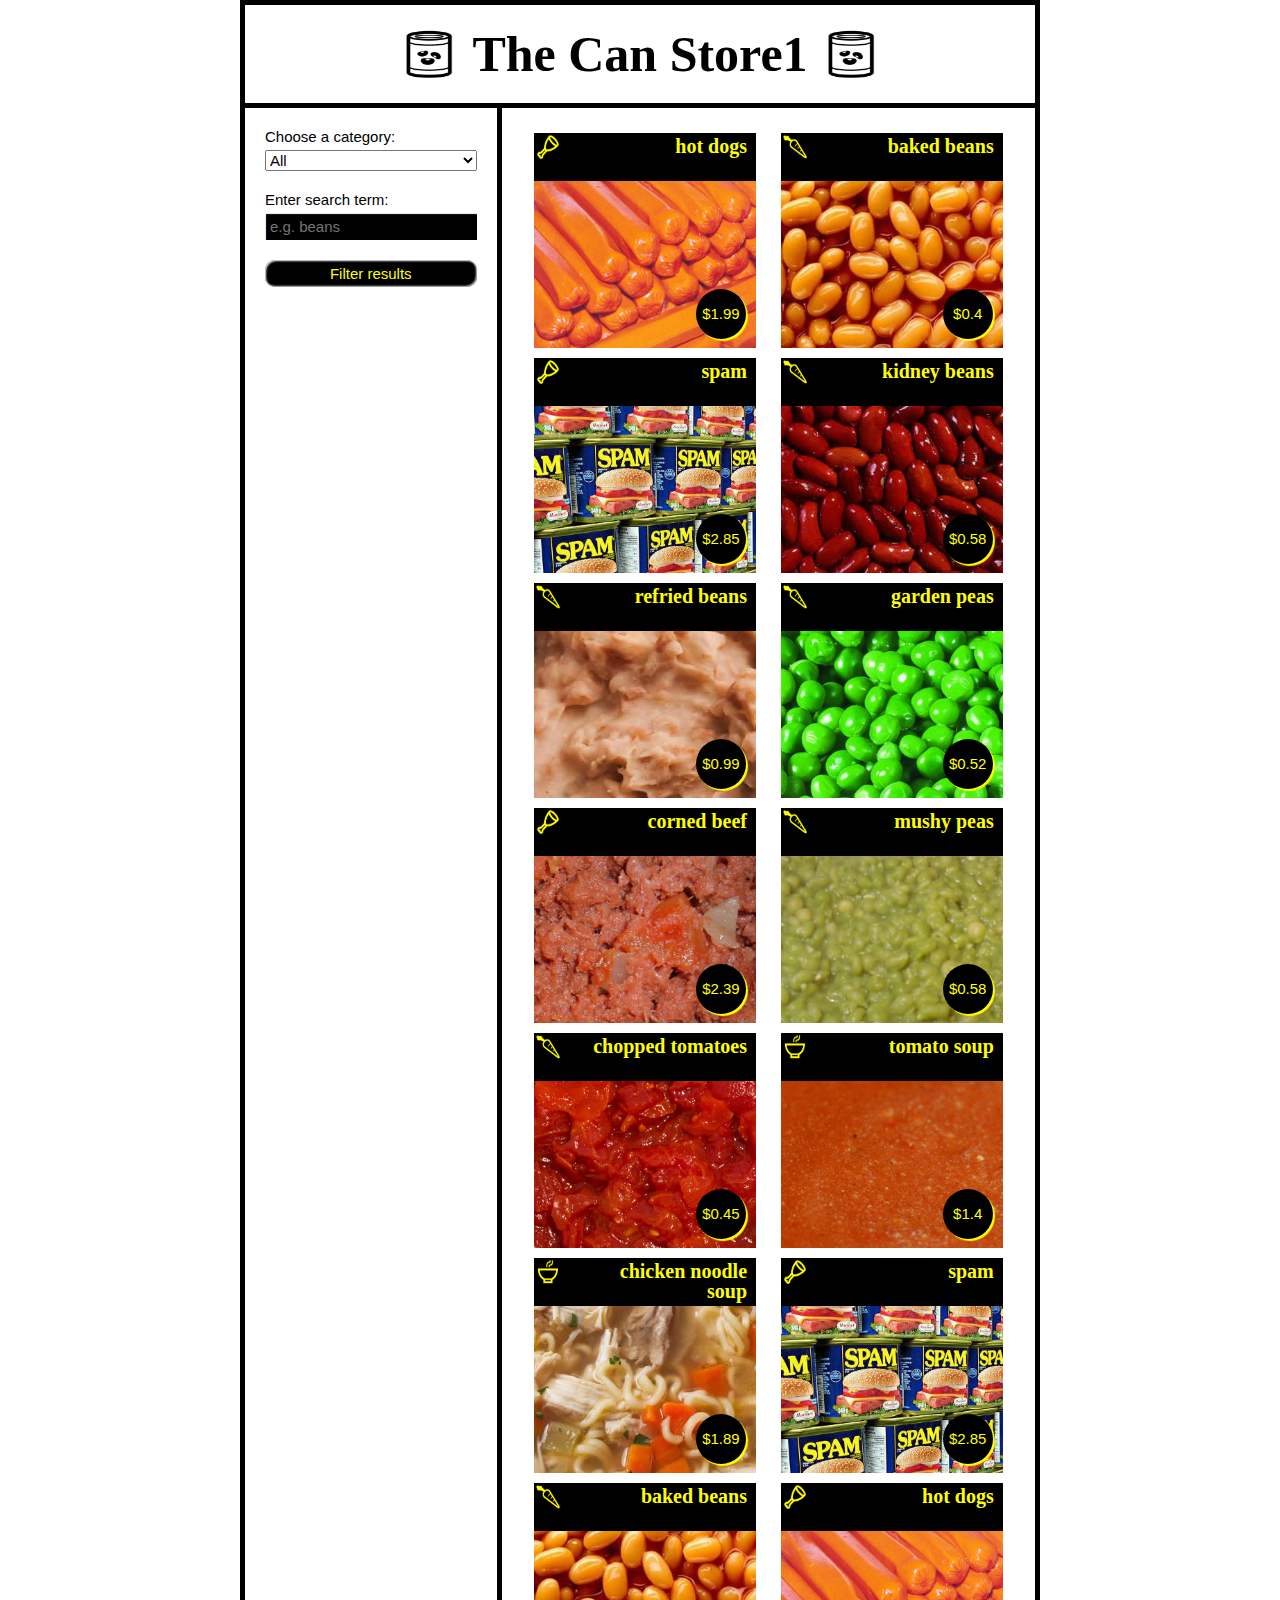
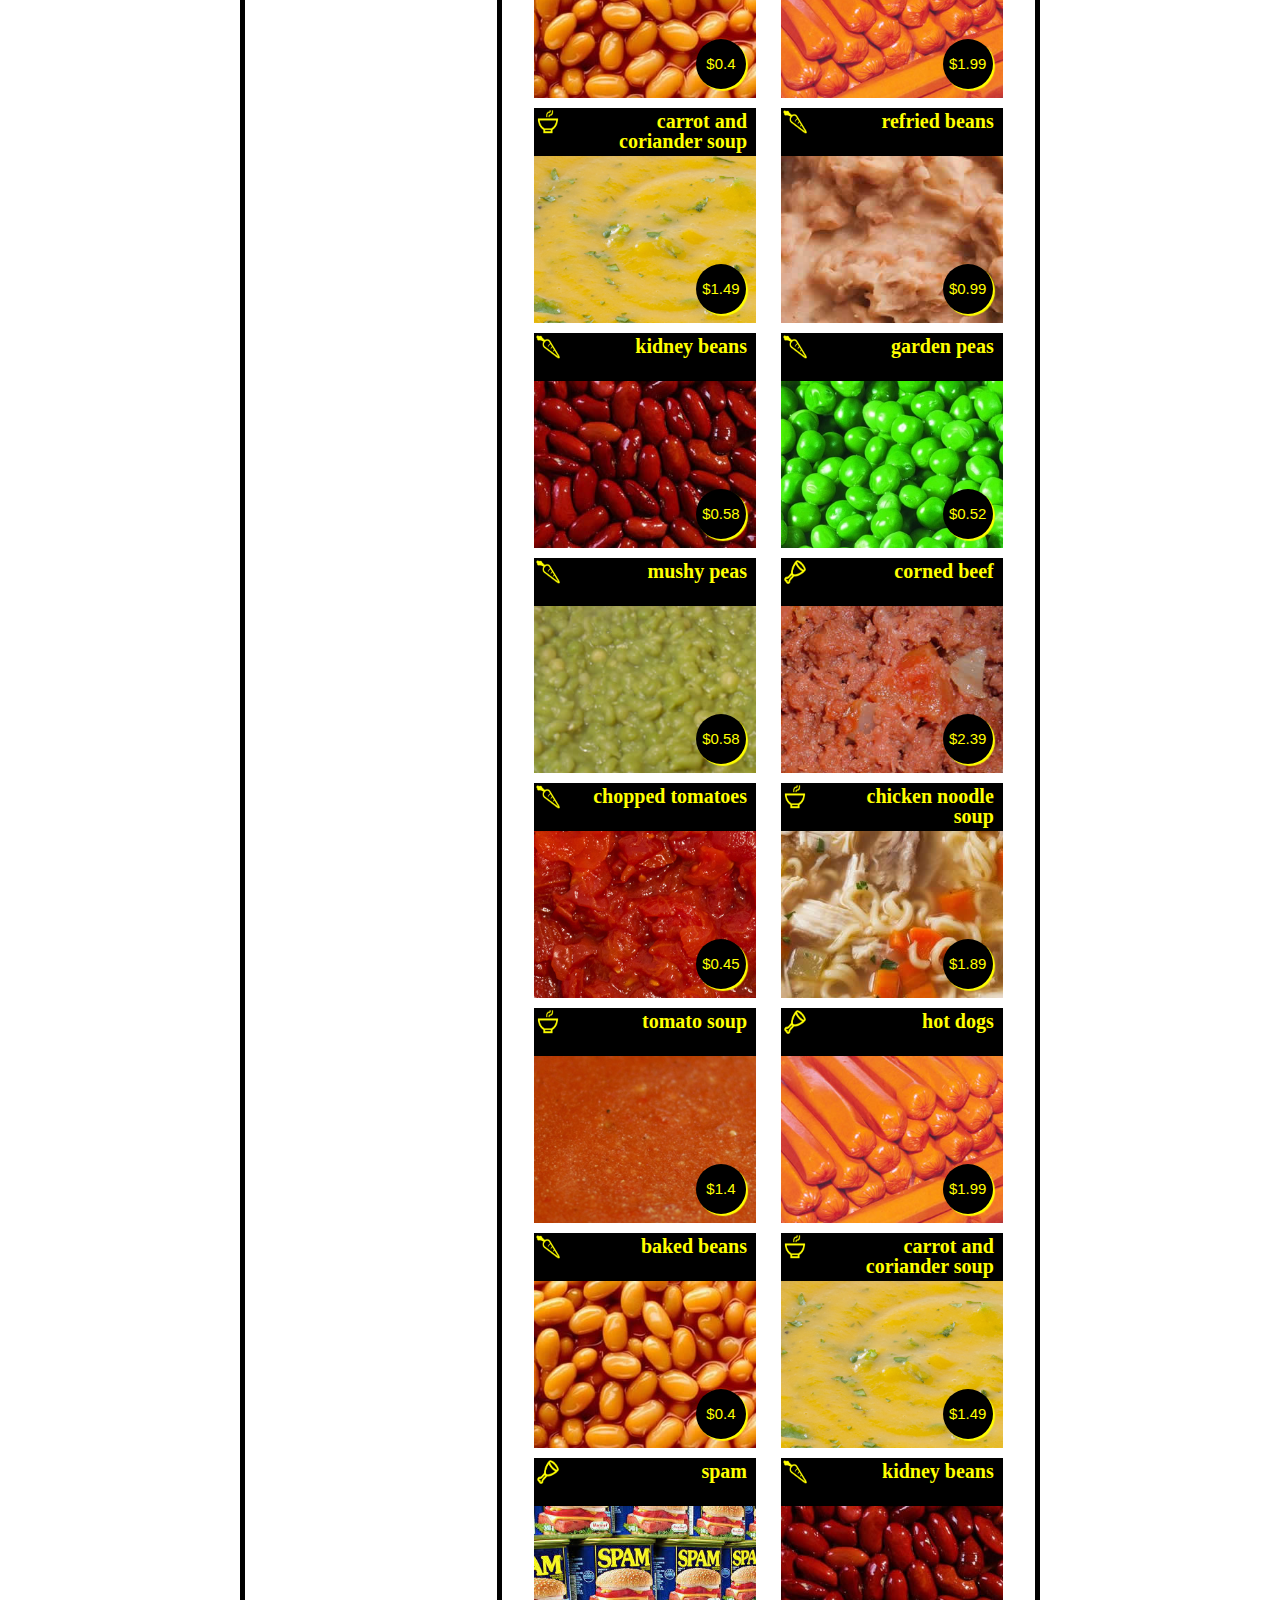
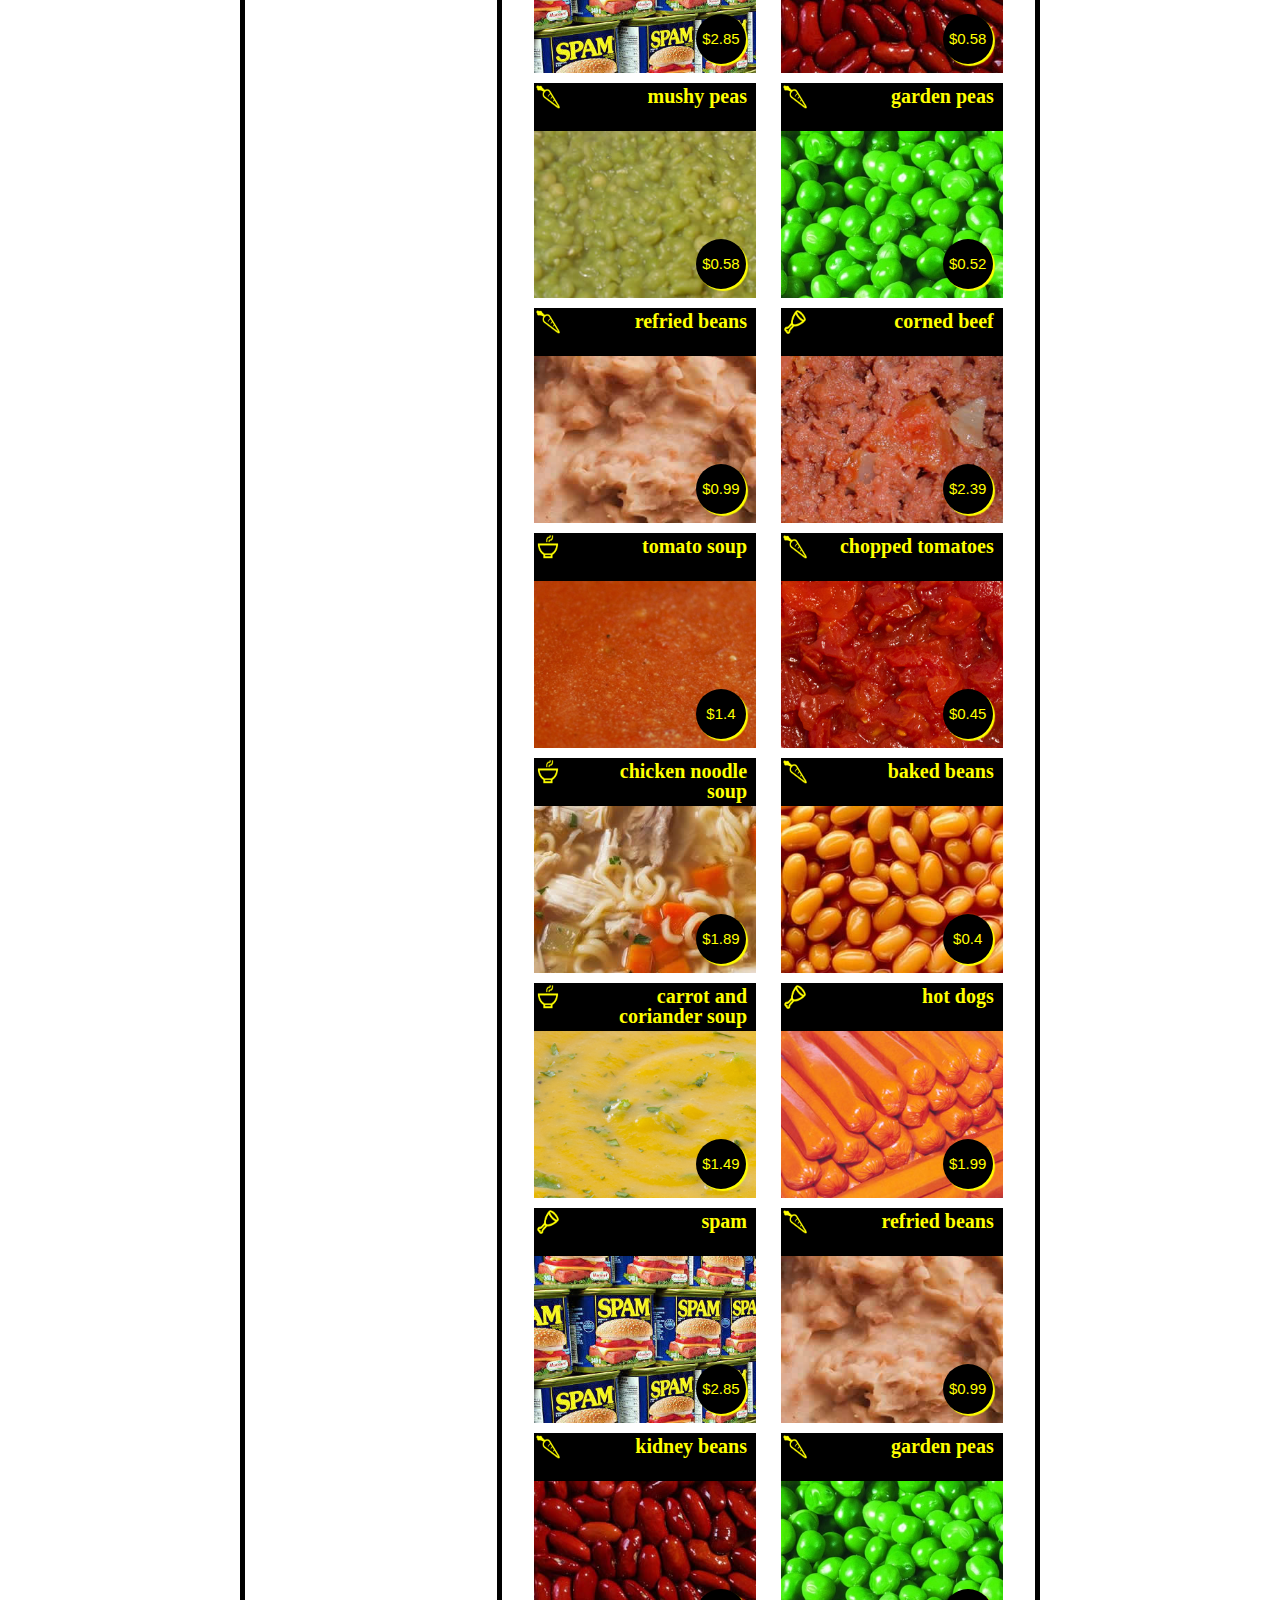
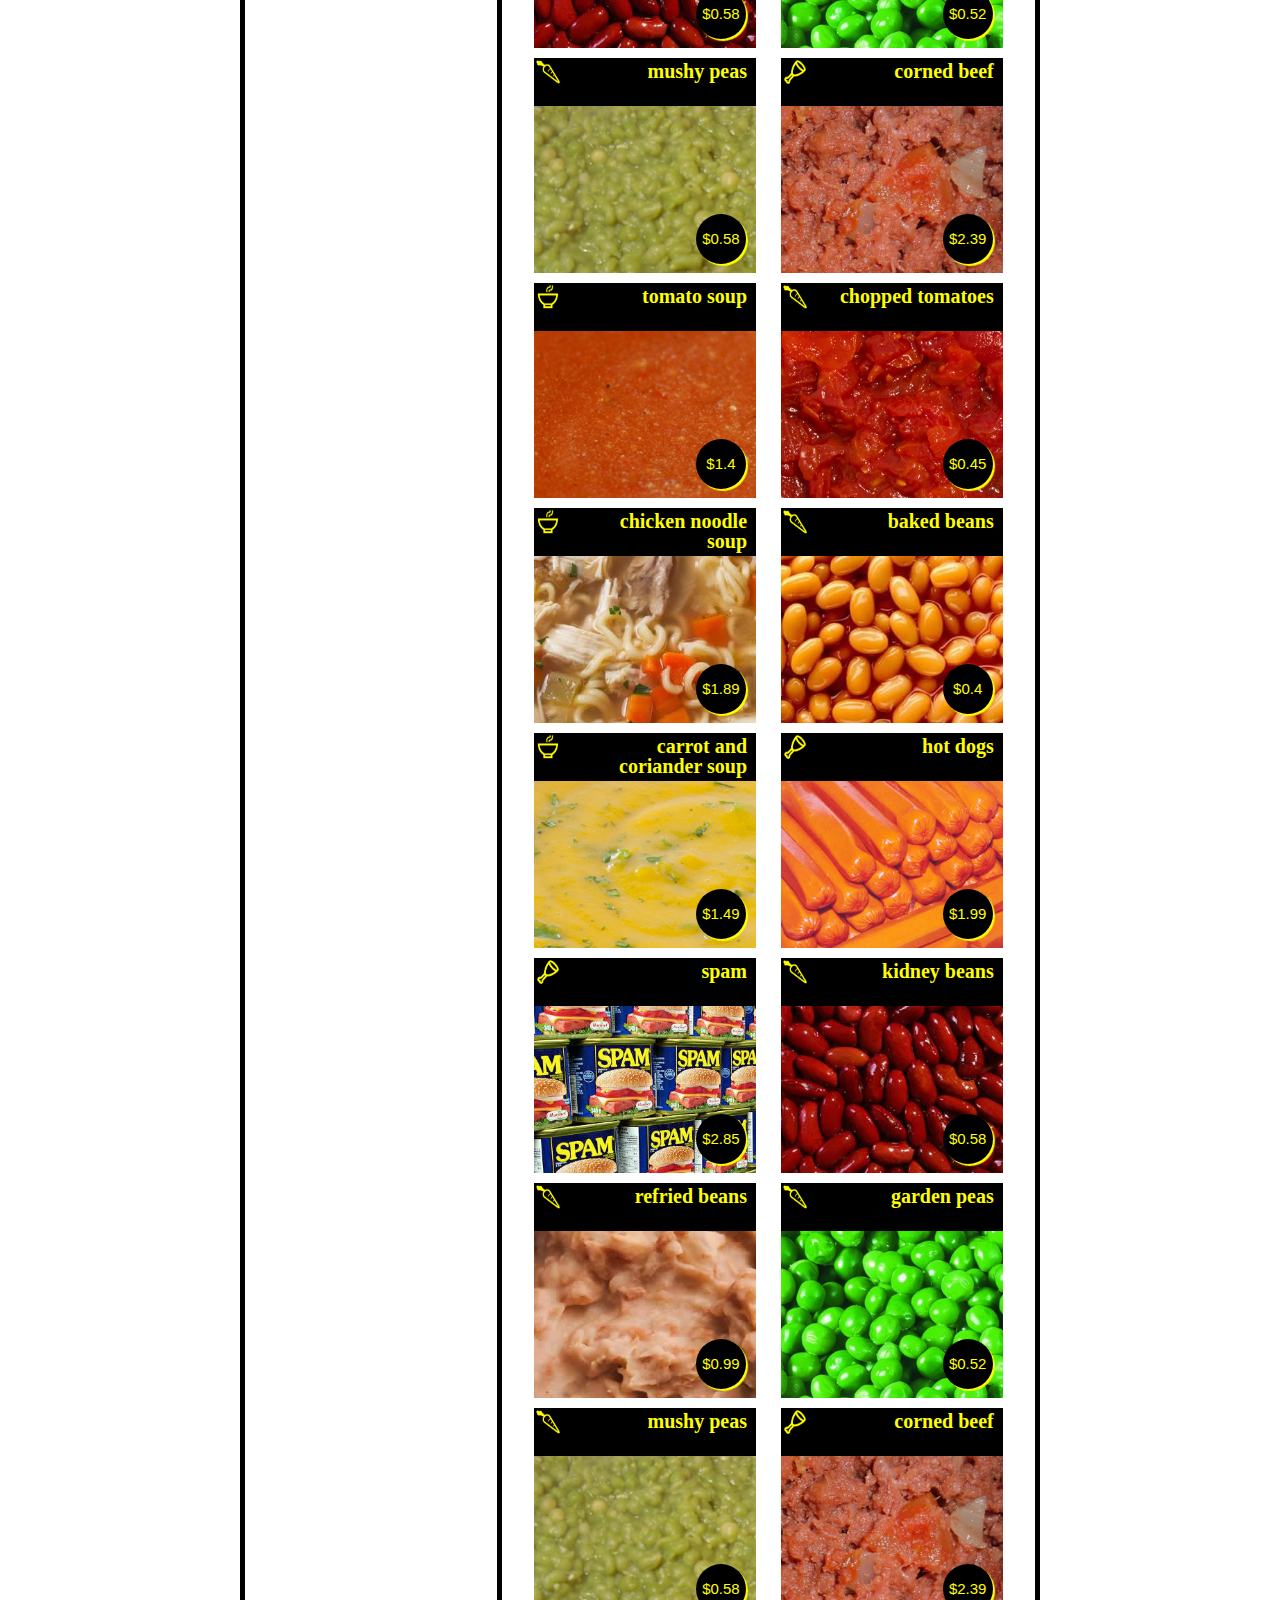
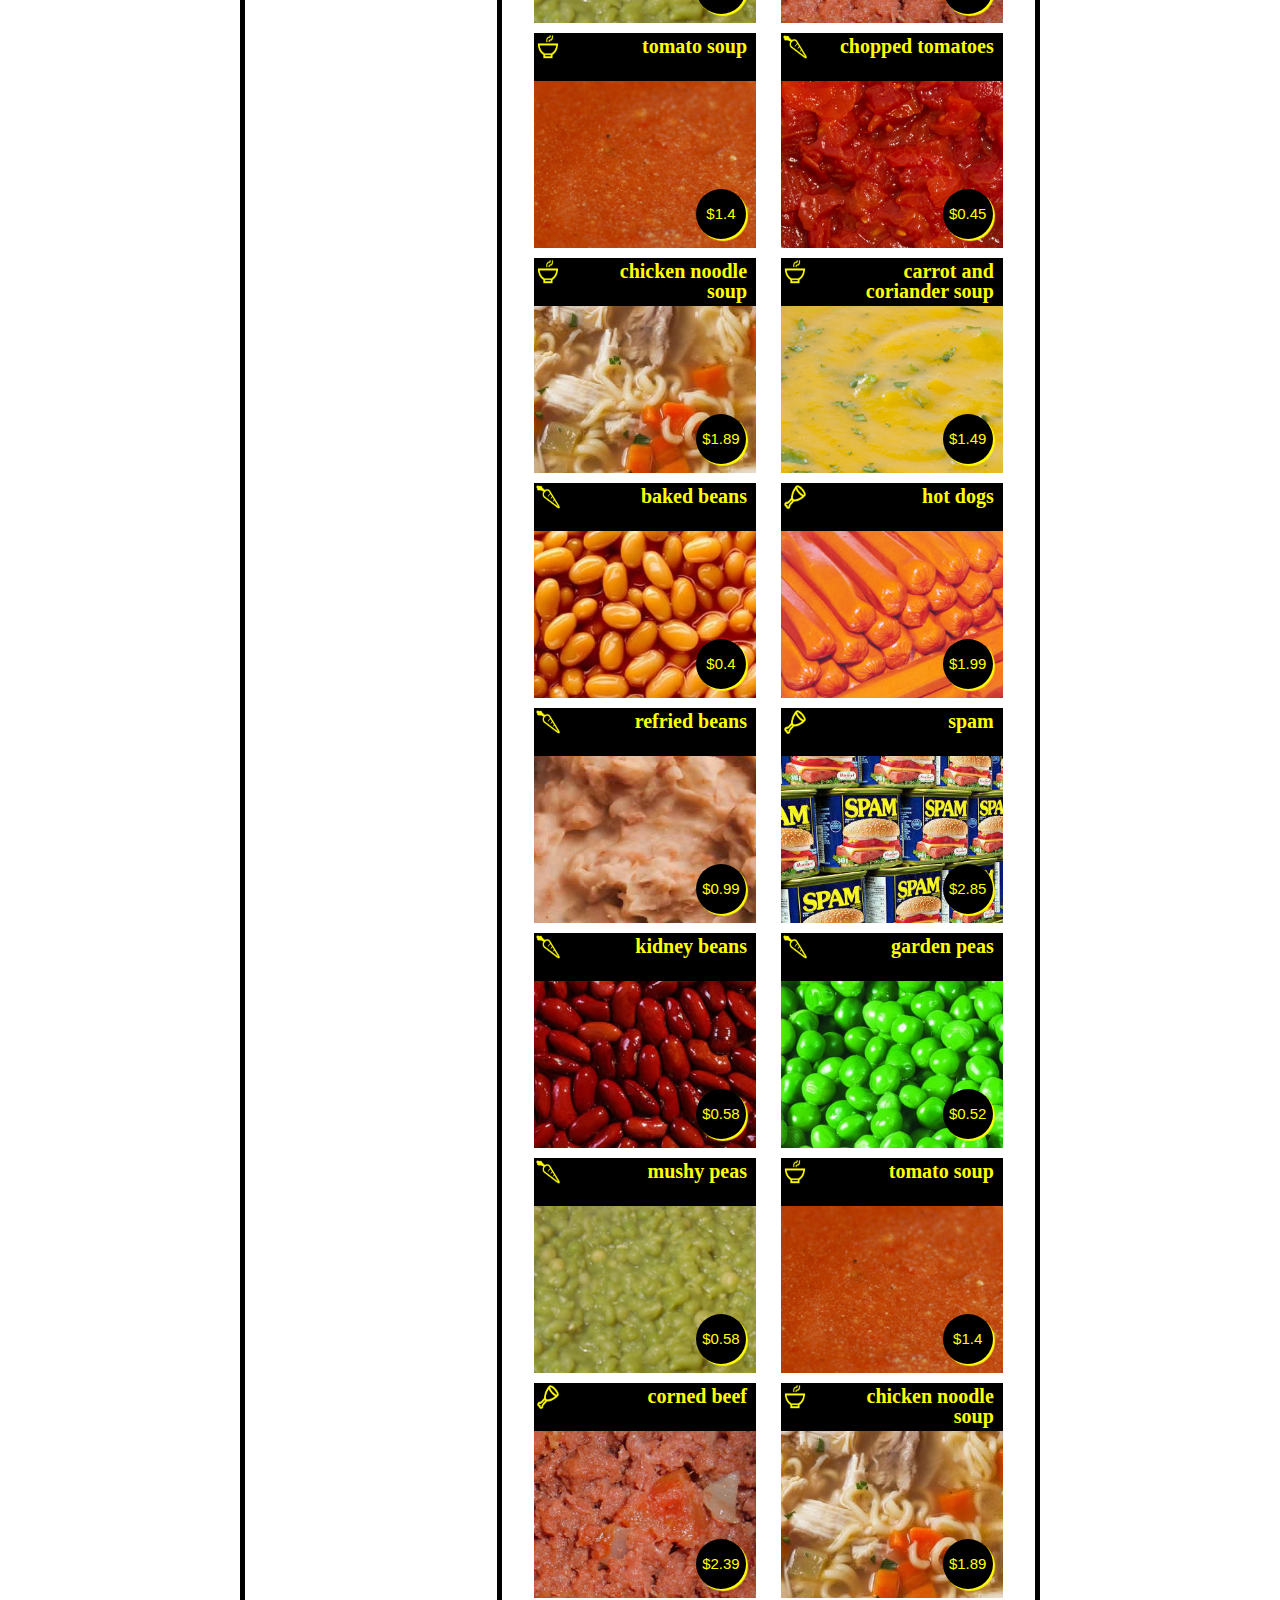
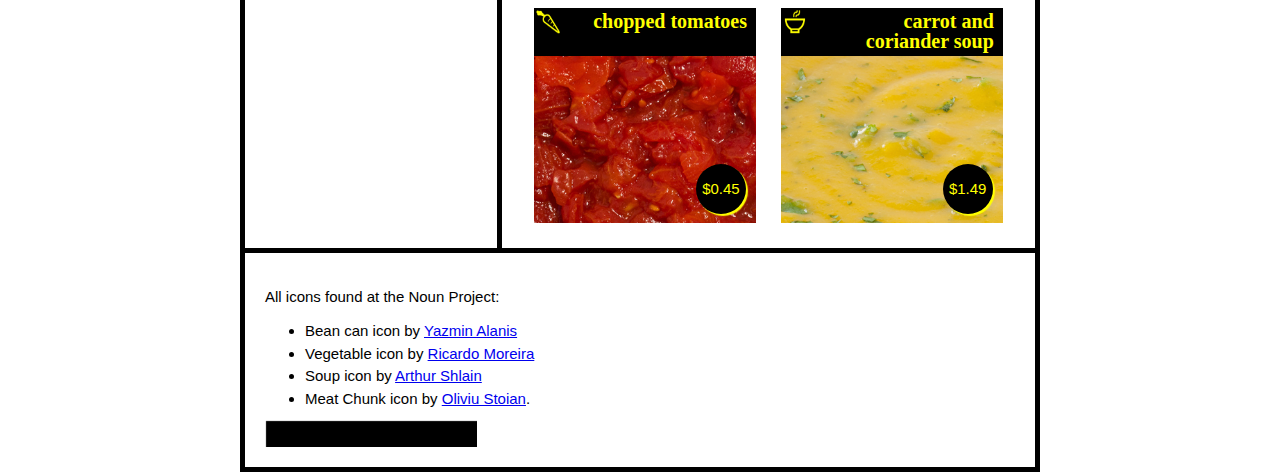
<file: index.html>
<!DOCTYPE html>
<html>
  <head>
    <meta charset="utf-8">
    <title>The Can Store</title>
    <link href="can-style.css" rel="stylesheet">
    <!--[if lt IE 9]>
      <script src="https://cdnjs.cloudflare.com/ajax/libs/html5shiv/3.7.3/html5shiv.js"></script>
    <![endif]-->
  </head>

  <body>
    <header>
      <h1>The Can Store1</h1>
    </header>
    <div>
      <aside>
        <form>
          <div>
            <label for="category">Choose a category:</label>
            <select id="category">
              <option selected>All</option>
              <option>Vegetables</option>
              <option>Meat</option>
              <option>Soup</option>
            </select>
          </div>
          <div>
            <label for="searchTerm">Enter search term:</label>
            <input type="text" id="searchTerm" placeholder="e.g. beans">
          </div>
          <div>
            <button>Filter results</button>
          </div>
        </form>
      </aside>
      <main>

      </main>
    </div>
    <footer>
      <p>All icons found at the Noun Project:</p>

      <ul>
        <li>Bean can icon by <a href="https://thenounproject.com/yalanis/">Yazmin Alanis</a></li>
        <li>Vegetable icon by <a href="https://thenounproject.com/skatakila/">Ricardo Moreira</a></li>
        <li>Soup icon by <a href="https://thenounproject.com/ArtZ91/">Arthur Shlain</a></li>
        <li>Meat Chunk icon by <a href="https://thenounproject.com/smashicons/">Oliviu Stoian</a>.</li>
      </ul>
      <input>
    </footer>
    <script src="can-script2fetch.js"></script>
  </body>
</html>
</file>
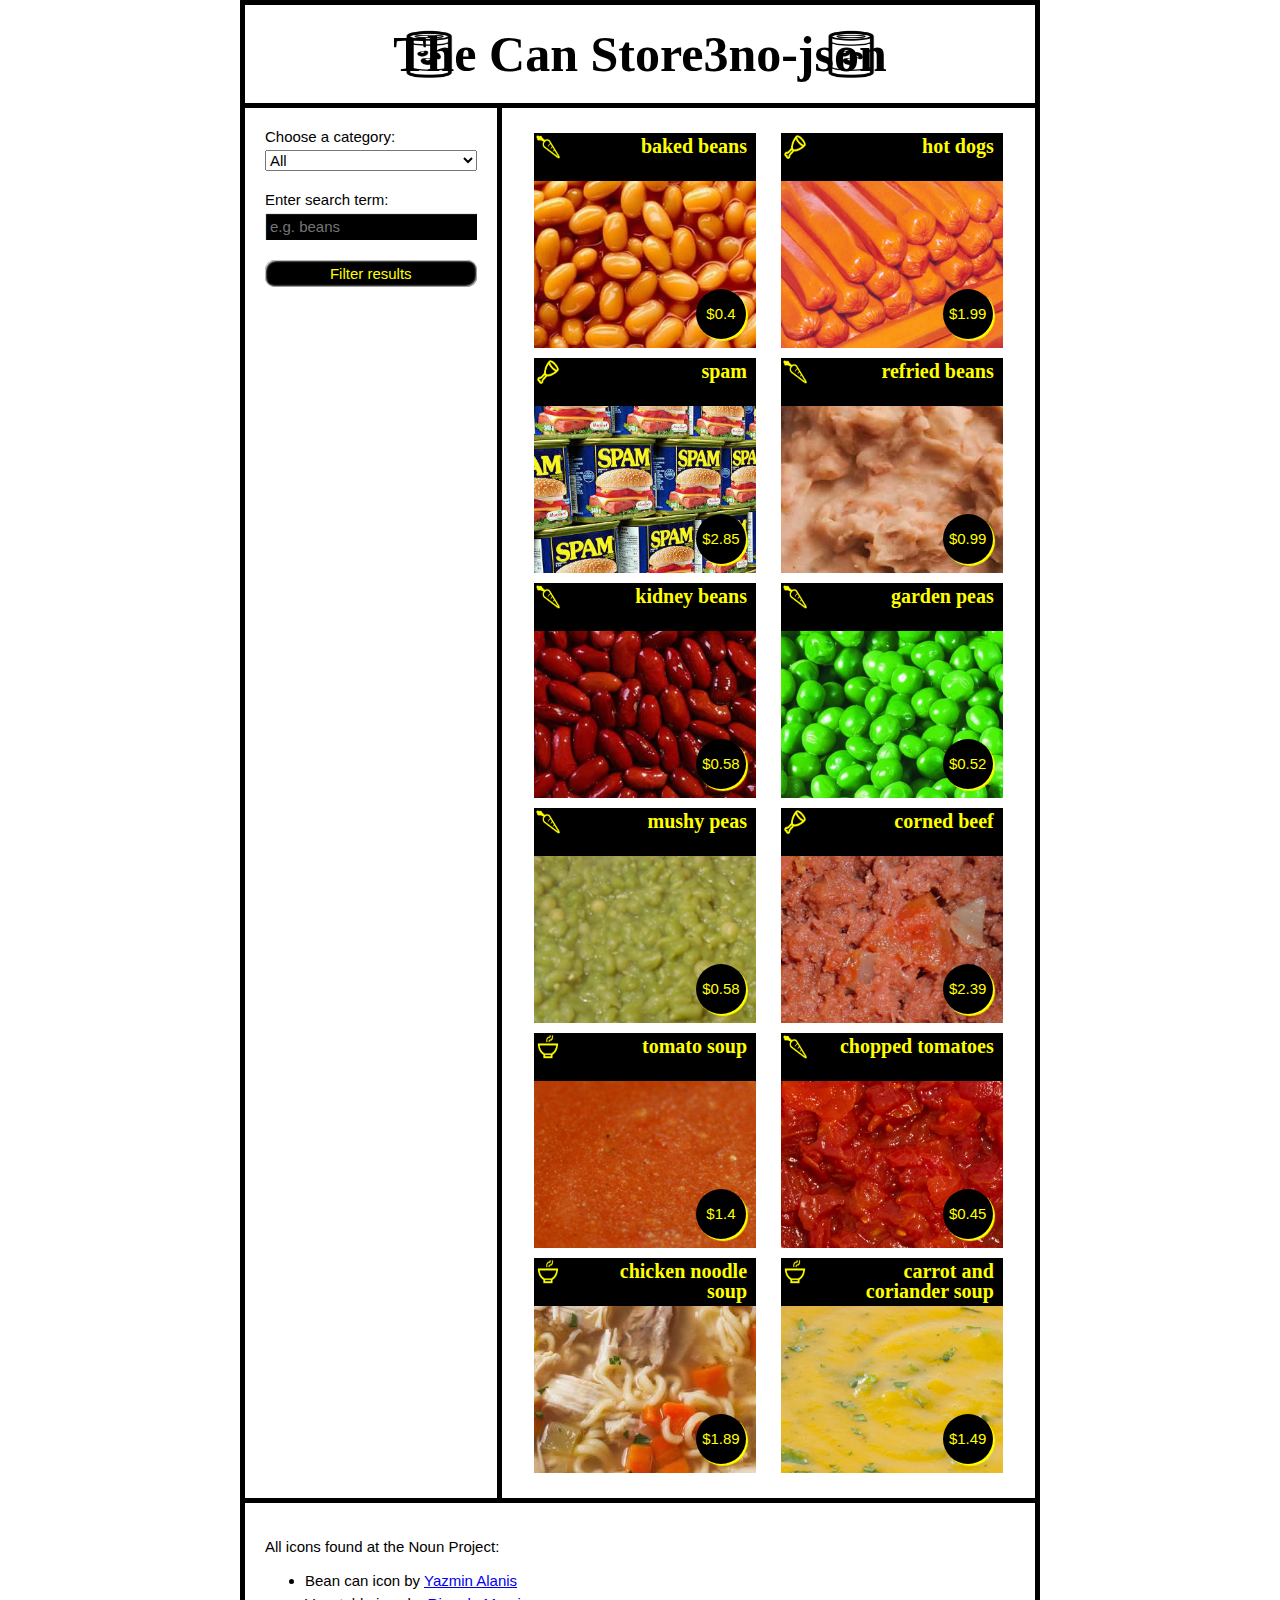
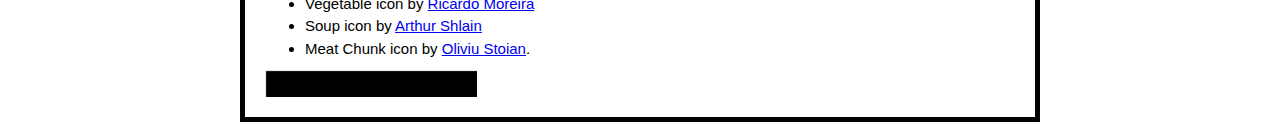
<file: index-no-json.html>
<!DOCTYPE html>
<html>
  <head>
    <meta charset="utf-8">
    <title>The Can Store</title>
    <link href="can-style.css" rel="stylesheet">
    <!--[if lt IE 9]>
      <script src="https://cdnjs.cloudflare.com/ajax/libs/html5shiv/3.7.3/html5shiv.js"></script>
    <![endif]-->
  </head>

  <body>
    <header>
      <h1>The Can Store3no-json</h1>
    </header>
    <div>
      <aside>
        <form>
          <div>
            <label for="category">Choose a category:</label>
            <select id="category">
              <option selected>All</option>
              <option>Vegetables</option>
              <option>Meat</option>
              <option>Soup</option>
            </select>
          </div>
          <div>
            <label for="searchTerm">Enter search term:</label>
            <input type="text" id="searchTerm" placeholder="e.g. beans">
          </div>
          <div>
            <button>Filter results</button>
          </div>
        </form>
      </aside>
      <main>

      </main>
    </div>
    <footer>
      <p>All icons found at the Noun Project:</p>

      <ul>
        <li>Bean can icon by <a href="https://thenounproject.com/yalanis/">Yazmin Alanis</a></li>
        <li>Vegetable icon by <a href="https://thenounproject.com/skatakila/">Ricardo Moreira</a></li>
        <li>Soup icon by <a href="https://thenounproject.com/ArtZ91/">Arthur Shlain</a></li>
        <li>Meat Chunk icon by <a href="https://thenounproject.com/smashicons/">Oliviu Stoian</a>.</li>
      </ul>
      <input>
    </footer>
    <script src="can-script3no-json.js"></script>
  </body>
</html>
</file>
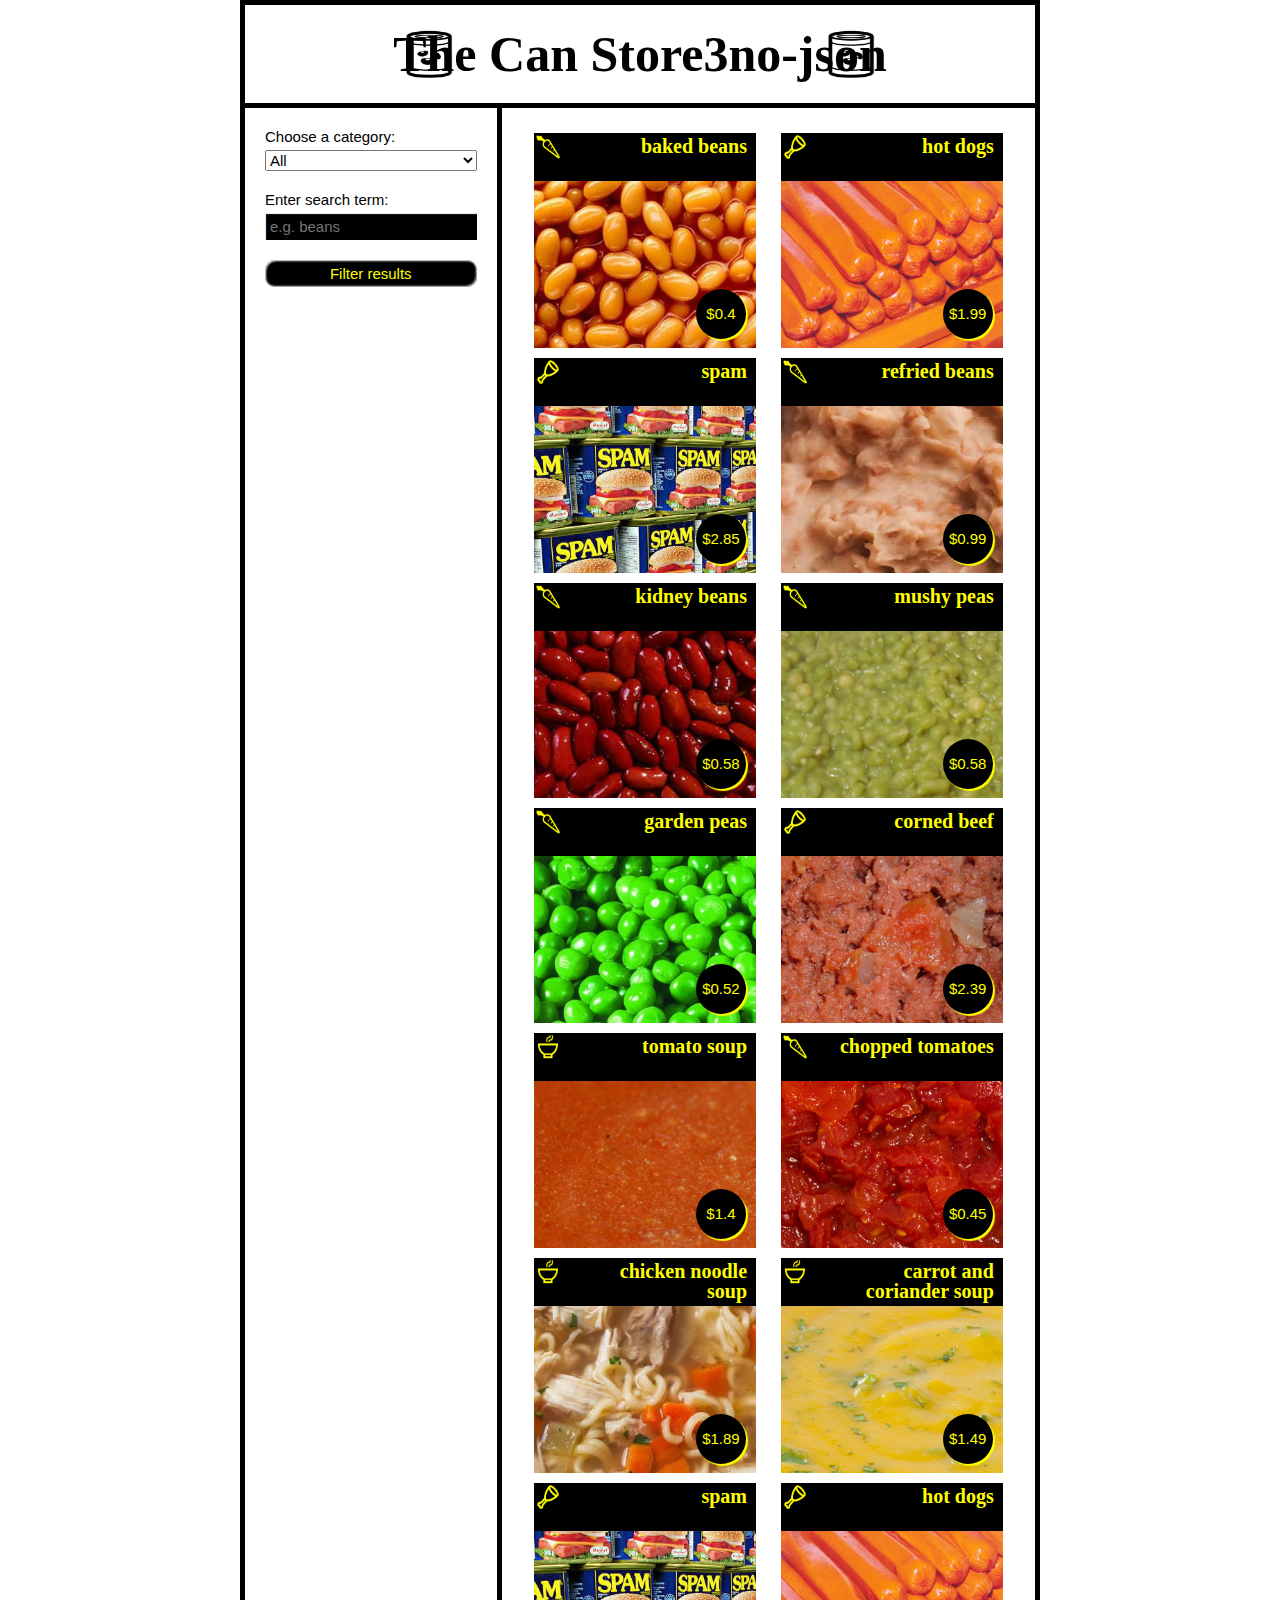
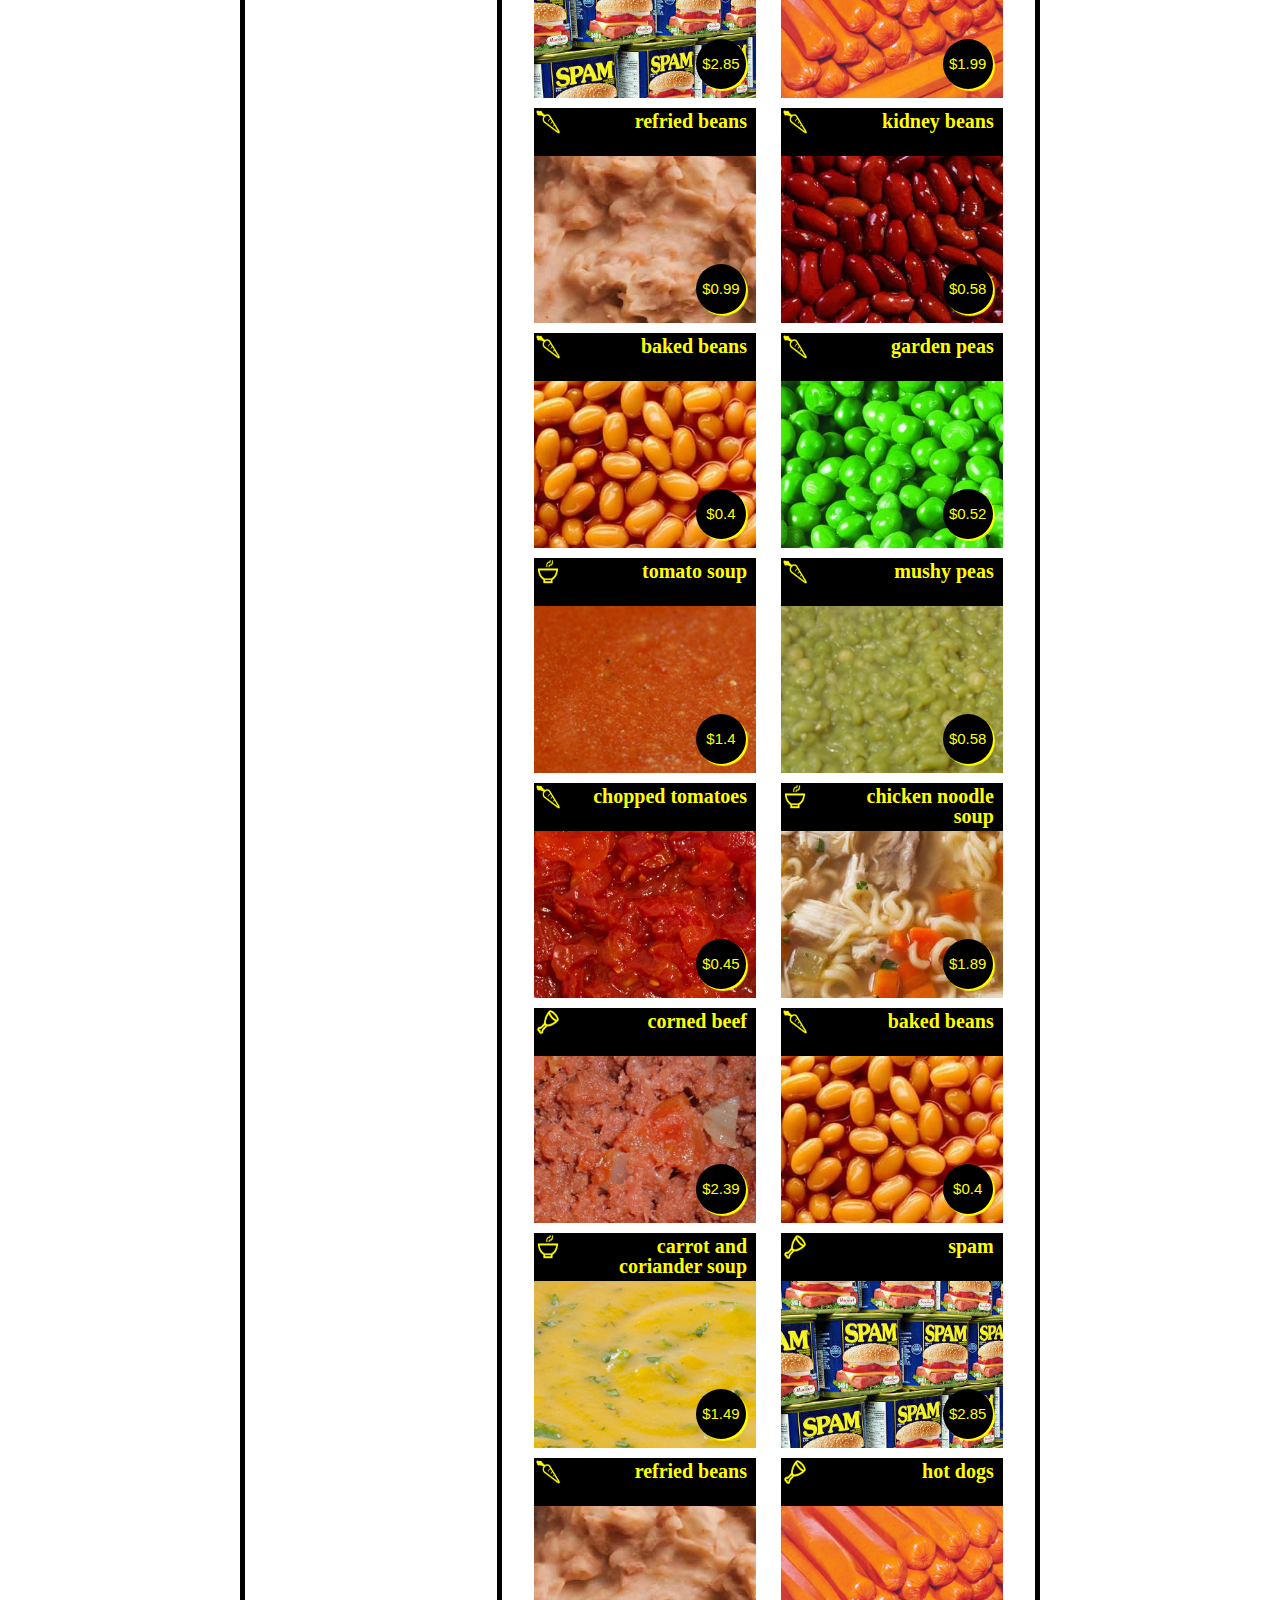
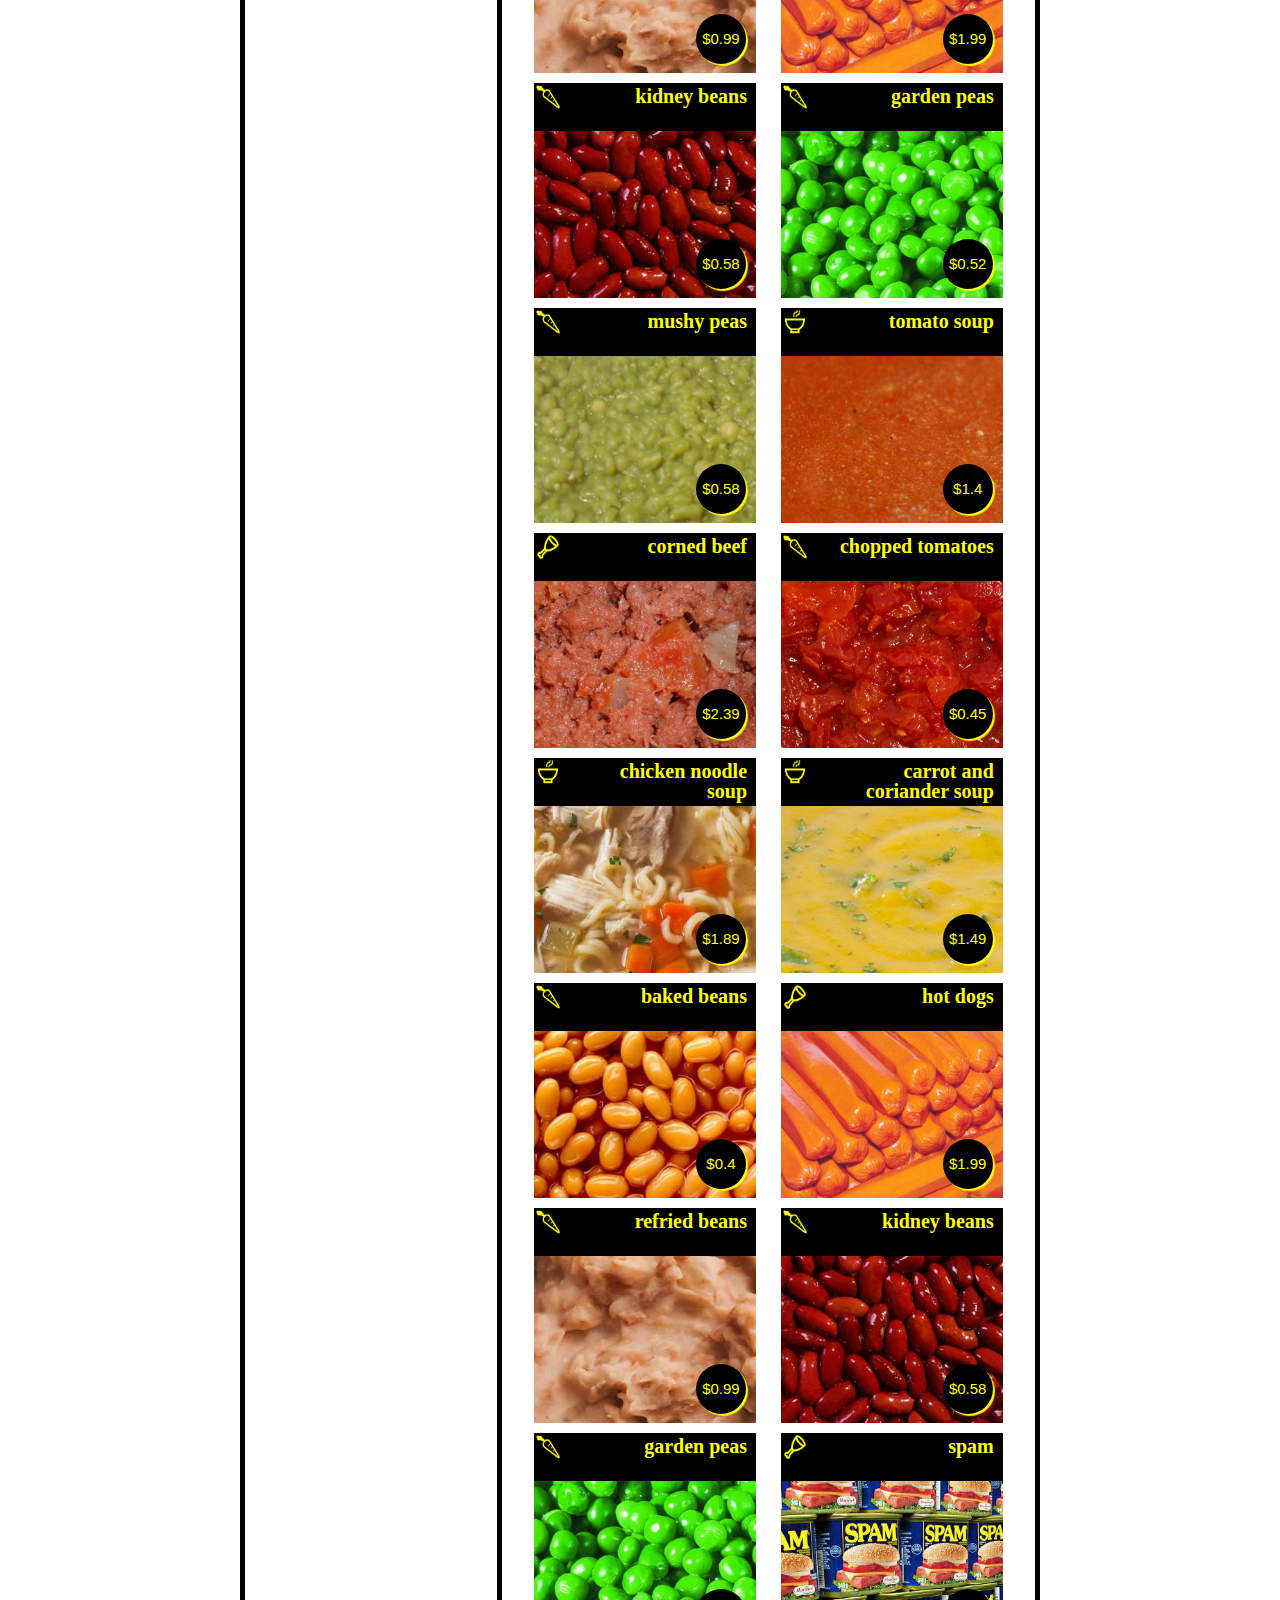
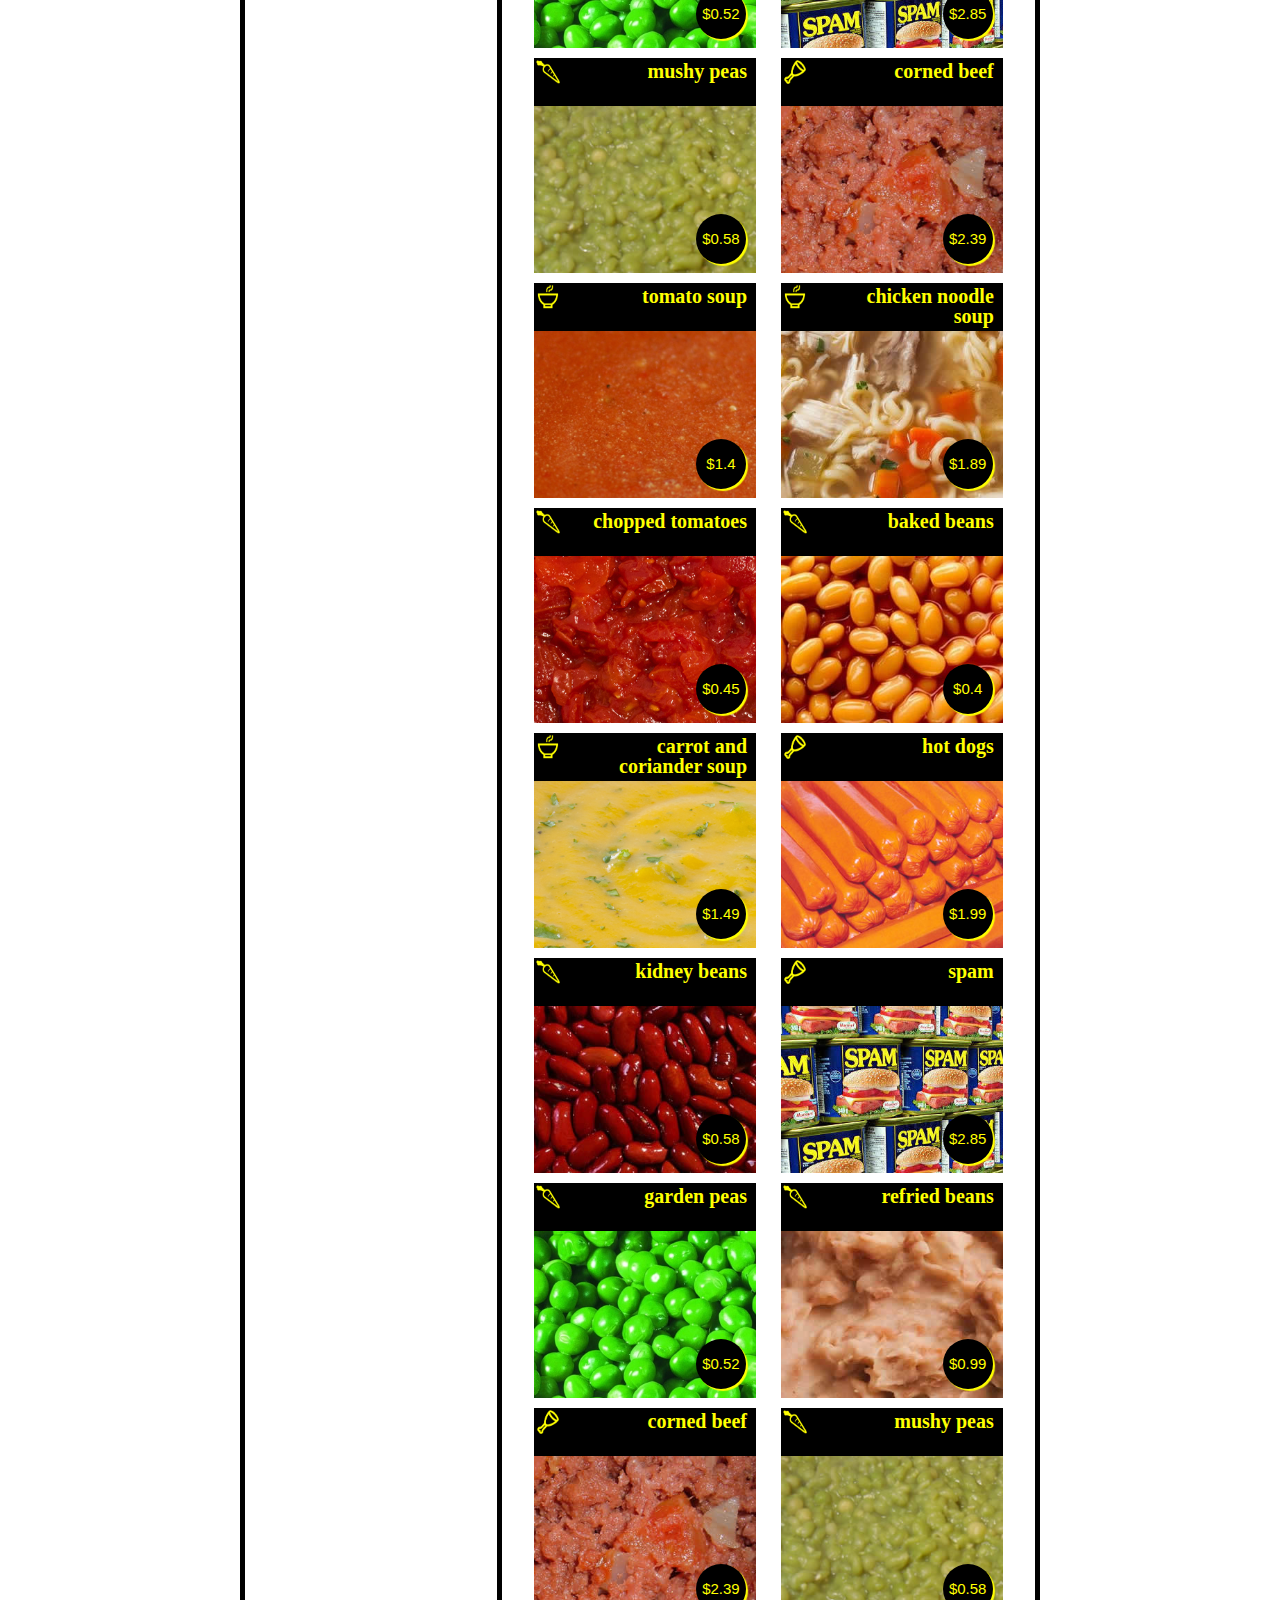
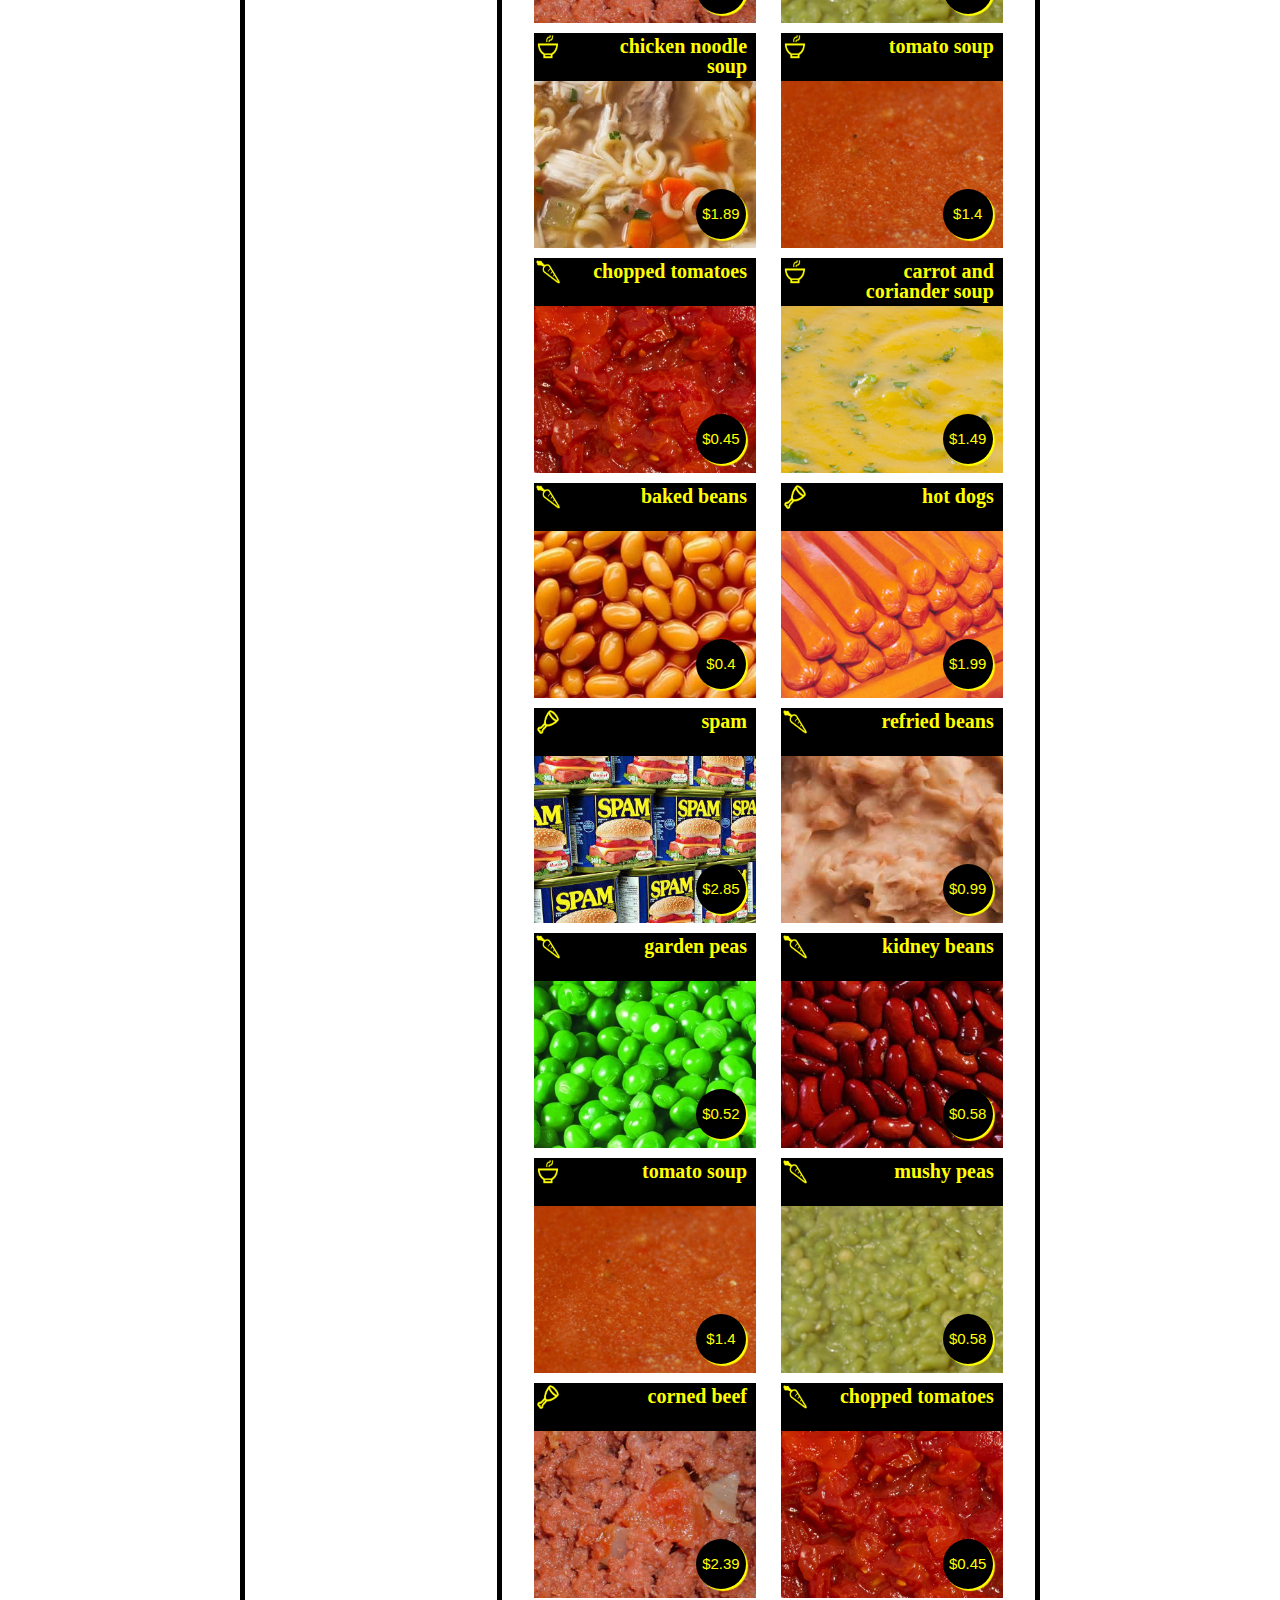
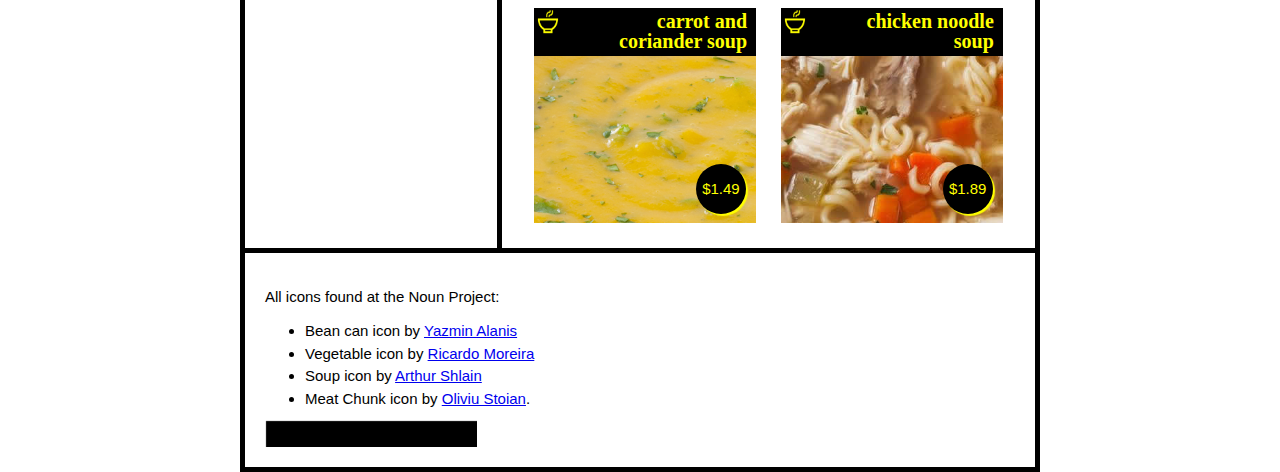
<file: index-xhr.html>
<!DOCTYPE html>
<html>
  <head>
    <meta charset="utf-8">
    <title>The Can Store</title>
    <link href="can-style.css" rel="stylesheet">
    <!--[if lt IE 9]>
      <script src="https://cdnjs.cloudflare.com/ajax/libs/html5shiv/3.7.3/html5shiv.js"></script>
    <![endif]-->
  </head>

  <body>
    <header>
      <h1>The Can Store3no-json</h1>
    </header>
    <div>
      <aside>
        <form>
          <div>
            <label for="category">Choose a category:</label>
            <select id="category">
              <option selected>All</option>
              <option>Vegetables</option>
              <option>Meat</option>
              <option>Soup</option>
            </select>
          </div>
          <div>
            <label for="searchTerm">Enter search term:</label>
            <input type="text" id="searchTerm" placeholder="e.g. beans">
          </div>
          <div>
            <button>Filter results</button>
          </div>
        </form>
      </aside>
      <main>

      </main>
    </div>
    <footer>
      <p>All icons found at the Noun Project:</p>

      <ul>
        <li>Bean can icon by <a href="https://thenounproject.com/yalanis/">Yazmin Alanis</a></li>
        <li>Vegetable icon by <a href="https://thenounproject.com/skatakila/">Ricardo Moreira</a></li>
        <li>Soup icon by <a href="https://thenounproject.com/ArtZ91/">Arthur Shlain</a></li>
        <li>Meat Chunk icon by <a href="https://thenounproject.com/smashicons/">Oliviu Stoian</a>.</li>
      </ul>
      <input>
    </footer>
    <script src="can-script4XHR.js"></script>
  </body>
</html>
</file>
<file: can-style.css>
/* General */

html {
  font-family: 'Raleway', sans-serif;
  
  font-size: 10px;
}

body {
  width: 800px;
  margin: 0 auto;
}

/* Typography */

h1, h2 {
  font-family: 'Cherry Swash', cursive;
  margin: 0;
  text-align: center;
}

h1 {
  font-size: 5rem;
  background: url(icons/bean_can.png) no-repeat 20% center, url(icons/bean_can.png) no-repeat 80% center;
  background-size: 48px 48px;
}

h2 {
  font-size: 2rem;
  color: yellow;
  text-align: right;
  width: 160px;
  position: absolute;
  right: 4%;
  z-index: 3000;
  text-shadow: 2px 2px 1px black;
  line-height: 2rem;
  padding-top: 0.3rem;
}



p, label, input, select, button, li {
  font-size: 1.5rem;
}

li {
  line-height: 1.5;
}

/* block styling */

header, aside, main, footer {
  padding: 20px;
}

header {
  border: 5px solid black;
  border-bottom: 0;
}

aside {
  border-right: 5px solid black;
}

body > div {
  border: 5px solid black;
  display: flex;
}

footer {
  border: 5px solid black;
  border-top: 0;
}

aside {
  flex: 3;
}

main {
  flex: 7;
}

/* Form styling */

aside {
  display: flex;
  flex-flow: column;
  align-items: stretch;
}

aside div {
  margin-bottom: 20px;
}

label, select, input {
  display: block;
}

label {
  margin-bottom: 5px;
}

select, input, button {
  width: 100%;
}

input {
  background: black;
  box-shadow: inset 1px 1px 1px white;
  color: yellow;
  border: none;
  padding: 5px;
  width: 201.5px;
}

button {
  background: black;
  color: yellow;
  padding: 5px 0;
  border: none;
  border-radius: 10px;
  box-shadow: inset 1px 1px 2px white, inset -1px -1px 2px #ccc;
}

/* Styling the products */

main {
  display: flex;
  flex-flow: row wrap;
  justify-content: space-around;
}

section {
  width: 45%;
  margin: 5px;
  background-color: black;
  position: relative;
  height: 215px;
}

section img {
  width: 100%;
  display: block;
  position: absolute;
  bottom: 0px;
}

section p {
  color: yellow;
  background: black;
  width: 50px;
  height: 50px;
  line-height: 50px;
  text-align: center;
  border-radius: 50%;
  box-shadow: 2px 2px 1px yellow;
  position: absolute;
  right: 10px;
  bottom: -6px;
  z-index: 2000;
}

.vegetables {
  background: black url(icons/vegetable.png) no-repeat 2px 2px;
  background-size: 24px 24px;
}

.meat {
  background: black url(icons/meat.png) no-repeat 2px 2px;
  background-size: 24px 24px;
}

.soup {
  background: black url(icons/soup.png) no-repeat 2px 2px;
  background-size: 24px 24px;
}
</file>
